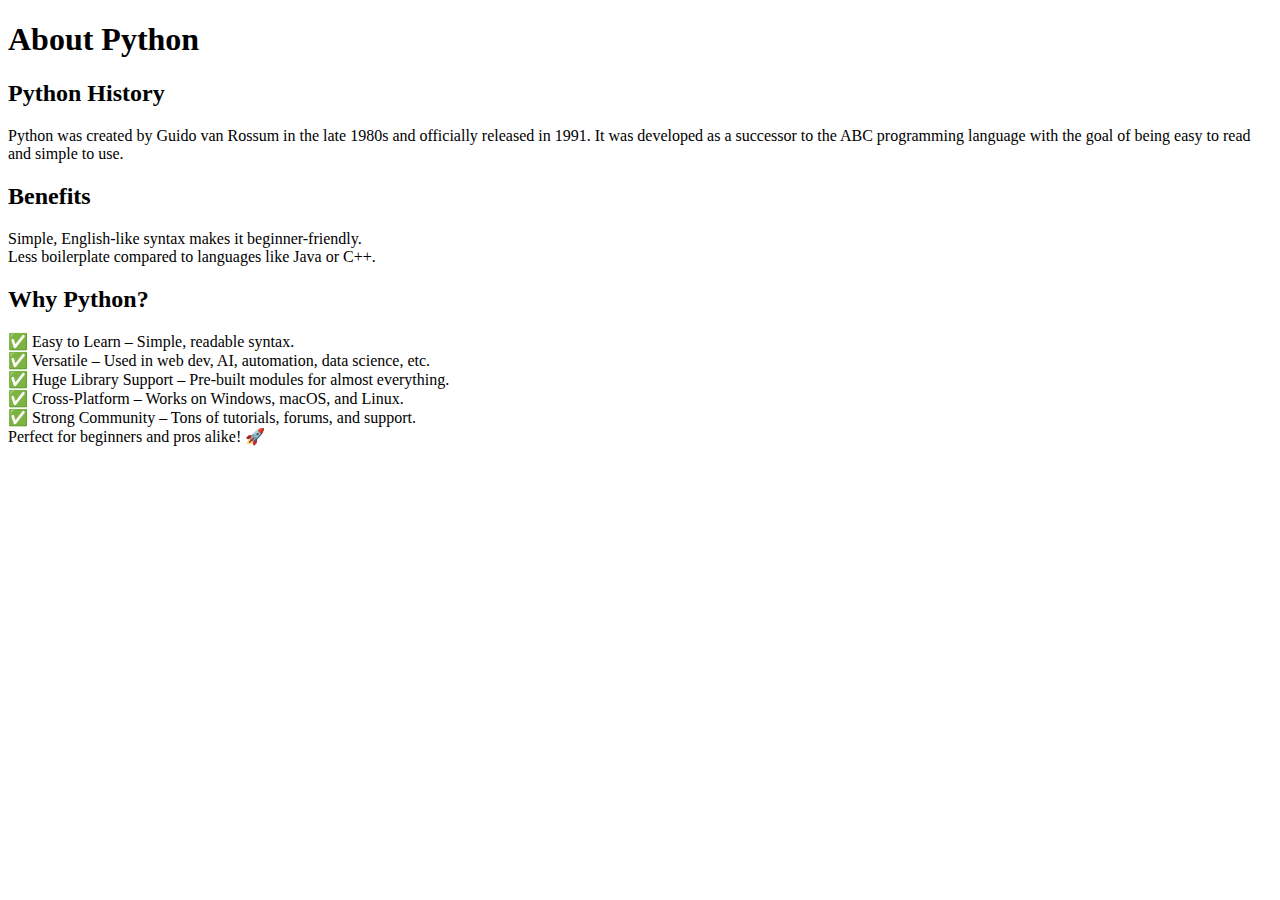
<file: demetre_kiladze_24.html>
<!DOCTYPE html>
<html lang="en">
<body> 
    <h1>About Python</h1>

    <h2>Python History</h2>
    <p>Python was created by Guido van Rossum in the late 1980s and officially released in 1991. 
        It was developed as a successor to the ABC programming language with the goal of being
        easy to read and simple to use.</p>

    <h2>Benefits</h2>
    <p>Simple, English-like syntax makes it beginner-friendly.<br>
       Less boilerplate compared to languages like Java or C++.</p>

    <h2>Why Python?</h2>
    <p>✅ Easy to Learn – Simple, readable syntax. <br>
       ✅ Versatile – Used in web dev, AI, automation, data science, etc. <br>
       ✅ Huge Library Support – Pre-built modules for almost everything. <br>
       ✅ Cross-Platform – Works on Windows, macOS, and Linux. <br>
       ✅ Strong Community – Tons of tutorials, forums, and support. <br>
       Perfect for beginners and pros alike! 🚀</p>
</body>
</html>
</file>
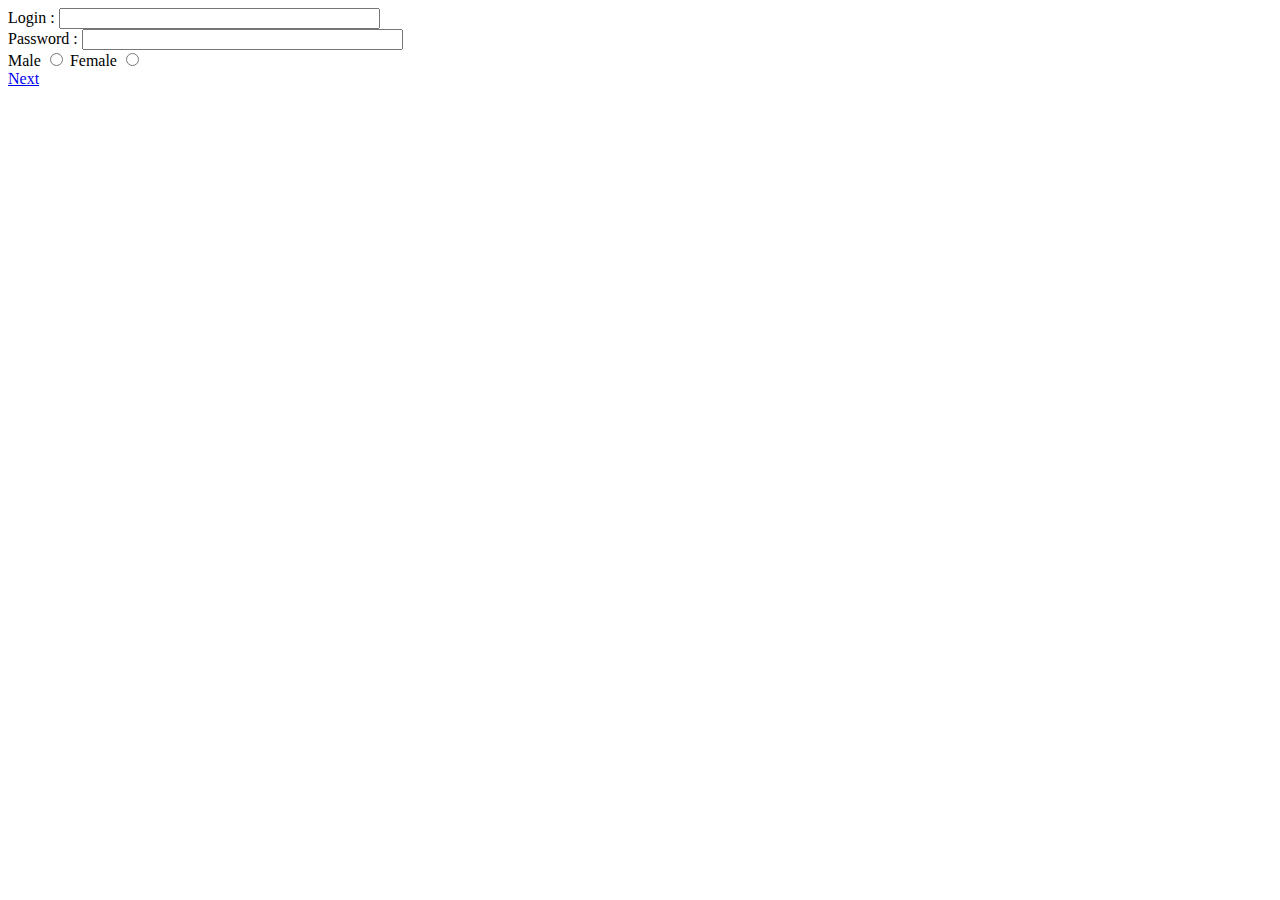
<file: register.html>
<!DOCTYPE html>
<html lang="en">
<head>
    <meta charset="UTF-8">
    <meta name="viewport" content="width=device-width, initial-scale=1.0">
    <title>Register</title>
</head>
<body>
    <form name = "form" method = "post">
        Login : <input type = "text" maxlength="18" size = "37" > <br>
        Password : <input type = "text" maxlength="18" size = "37" > <br>
        Male <input type = "radio" id = "Male" name = "gender" value = "Male" >
        Female <input type = "radio" id = "Female" name = "gender" value = "Female" > <br>
        <a href="https://encrypted-tbn0.gstatic.com/images?q=tbn:ANd9GcRvDOVlNlpNprA4j-M0aDyyW1eWqApDBV30NQ&s">Next</a>
    </form>
</body>
</html>
</file>
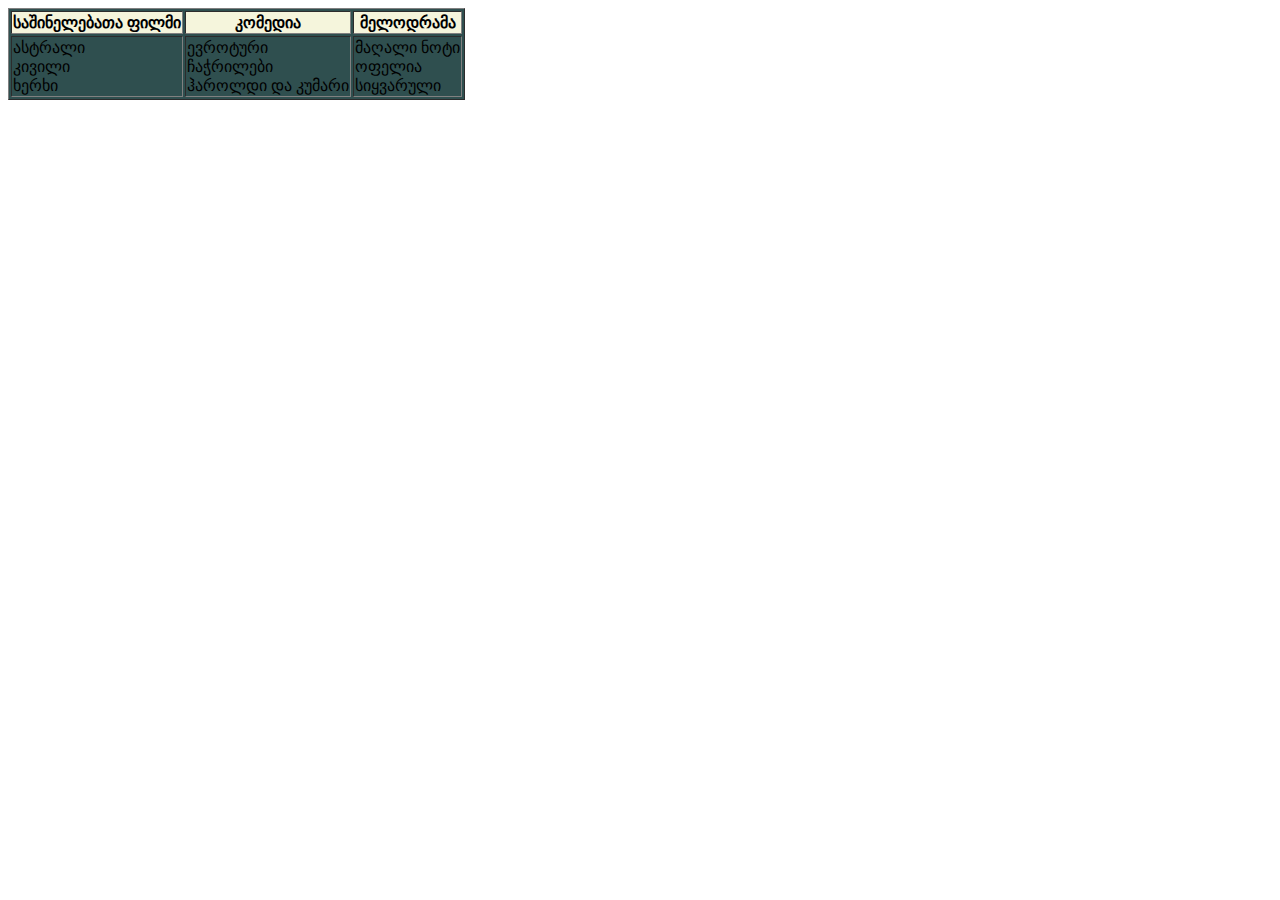
<file: davaleba 25/table.html>
<!DOCTYPE html>
<html lang="en">
<head>
    <meta charset="UTF-8">
    <meta name="viewport" content="width=device-width, initial-scale=1.0">
    <title>ჟანრი</title>
</head>
<body>
    <table bgcolor = "DarkSlateGray" border = '1' >
        <thead bgcolor = "beige">
            <tr >
                <th > საშინელებათა ფილმი</th>
                <th > კომედია</th>
                <th> მელოდრამა</th>

            </tr>
        </thead bgcolor = "cyan">
        <tbody >
            <tr>
                <td> ასტრალი <br>
                    კივილი<br>
                    ხერხი
                </td>
                <td>
                    ევროტური<br>
                    ჩაჭრილები <br>
                    ჰაროლდი და კუმარი
                </td>
                <td>
                    მაღალი ნოტი <br>
                    ოფელია <br>
                    სიყვარული
                </td>
            </tr>
        </tbody>
    </table>
</body>
</html>
</file>
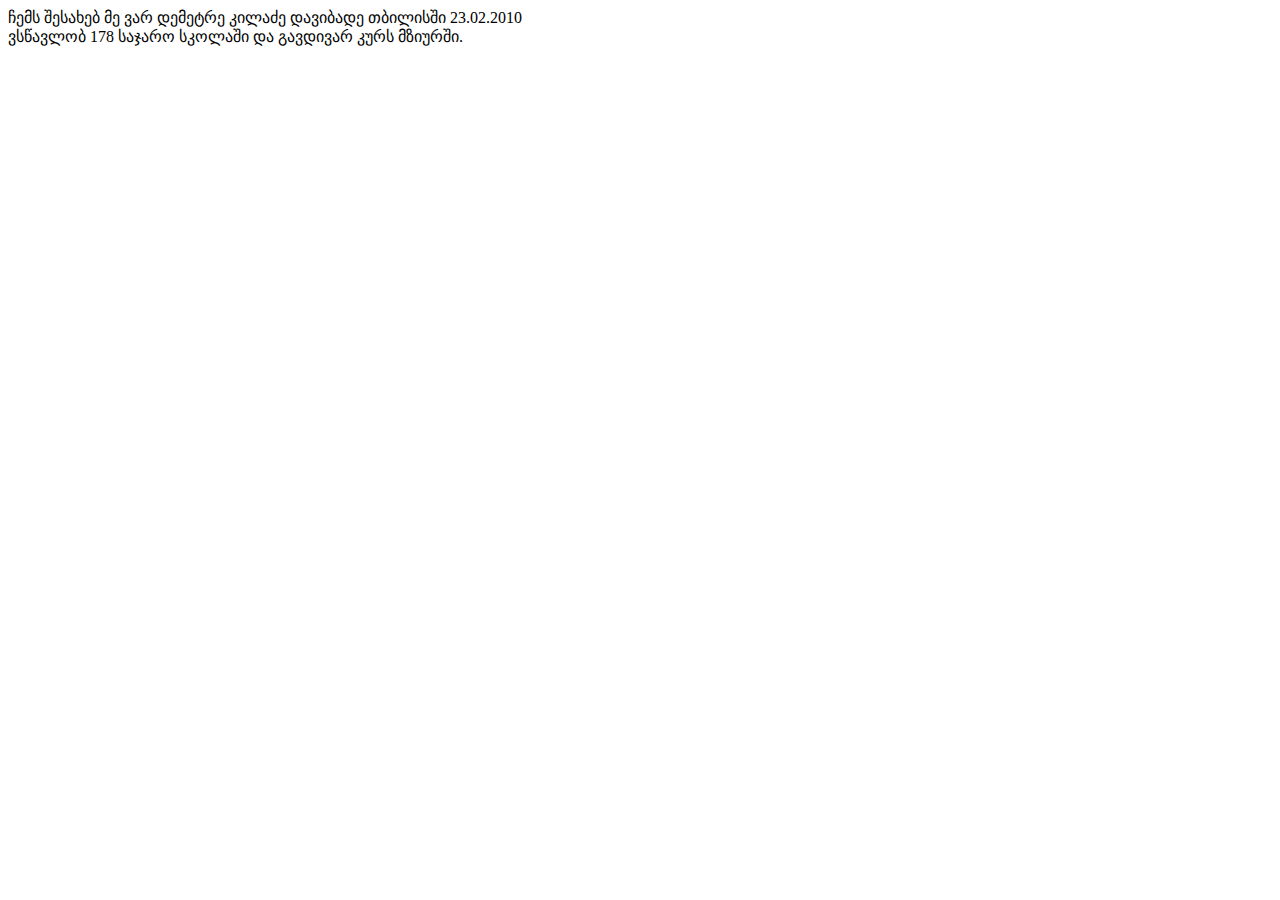
<file: davaleba 26/info.html>
<!DOCTYPE html>
<html lang="ge">
<head>
    <meta charset="UTF-8">
    <meta name="viewport" content="width=device-width, initial-scale=1.0">
    <title>ჩემს შესახებ</title>
    ჩემს შესახებ
</head>
<body>
    მე ვარ დემეტრე კილაძე დავიბადე თბილისში 23.02.2010 <br>
    ვსწავლობ 178 საჯარო სკოლაში და გავდივარ კურს მზიურში.
</body>
</html>
</file>
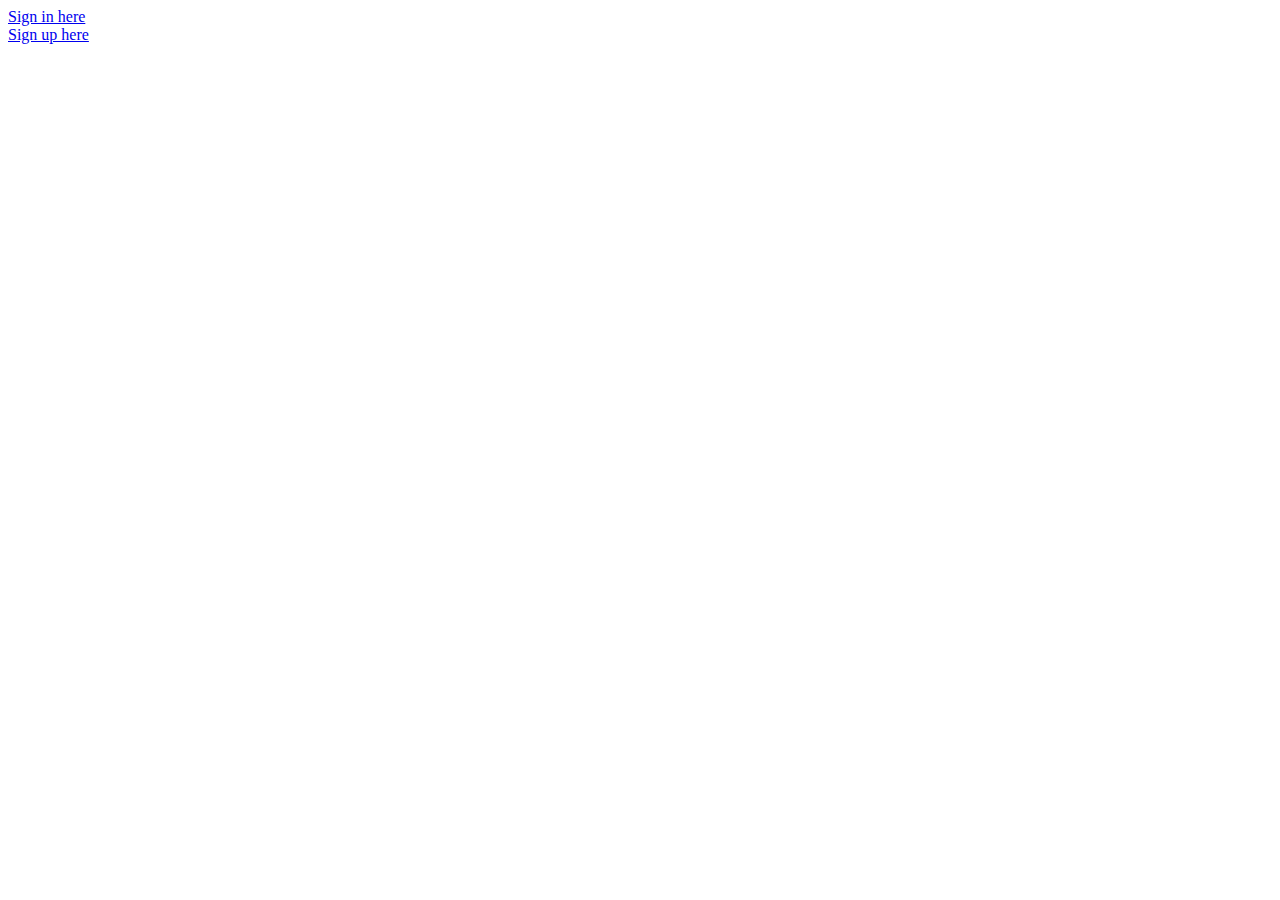
<file: davaleba 28/home.html>
<!DOCTYPE html>
<html lang="en">
  <head>
    <meta charset="UTF-8" />
    <meta name="viewport" content="width=device-width, initial-scale=1.0" />
    <title>Home</title>
  </head>
  <body>
    <a href="sign_in.html">Sign in here</a> <br />
    <a href="sign_up.html">Sign up here</a>
  </body>
</html>
</file>
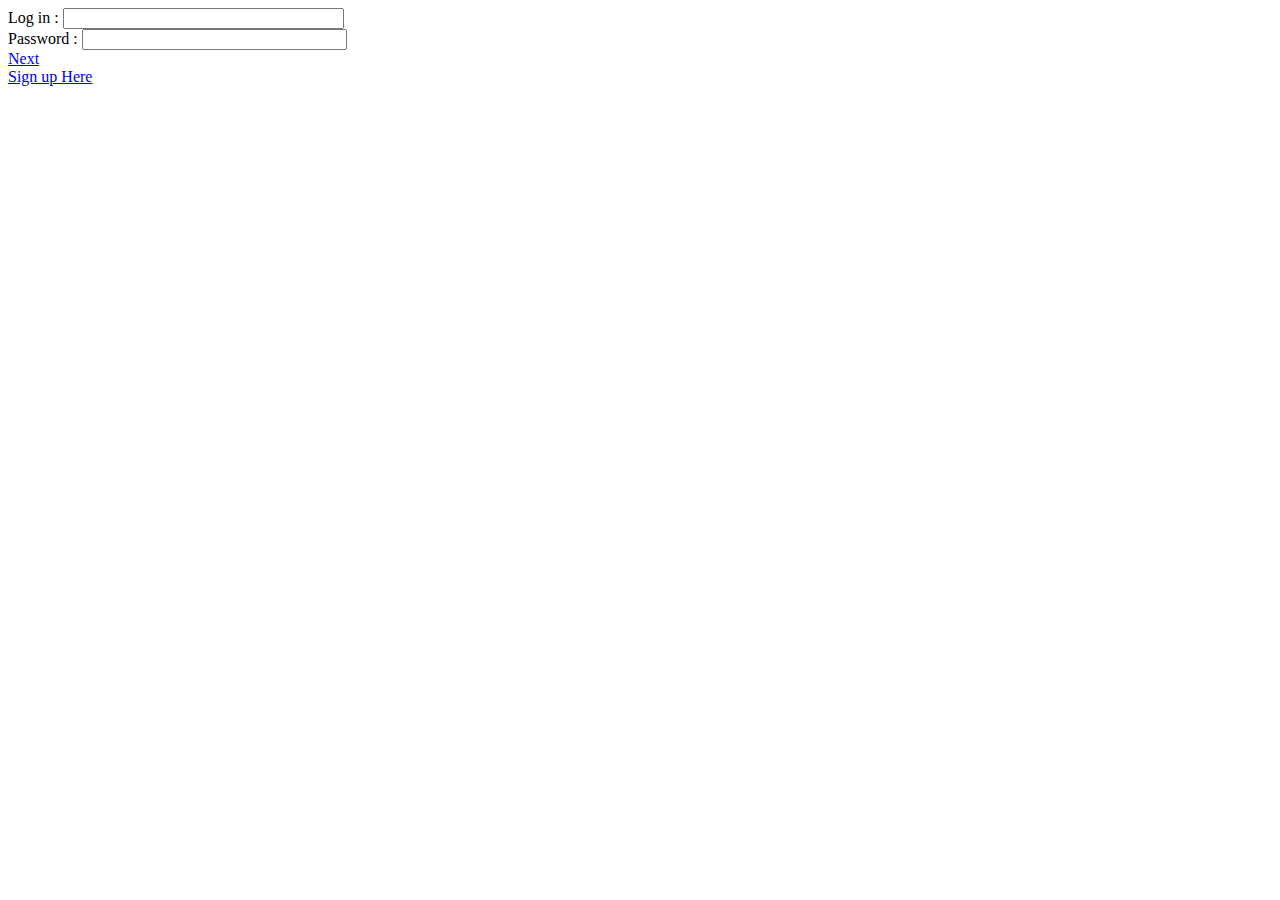
<file: davaleba 28/sign_in.html>
<!DOCTYPE html>
<html lang="en">
  <head>
    <meta charset="UTF-8" />
    <meta name="viewport" content="width=device-width, initial-scale=1.0" />
    <title>Sign in</title>
  </head>
  <body>
    <form name="form" method="post">
      Log in : <input type="text" maxlength="20" size="32" /> <br />
      Password : <input type="password" maxlength="20" size="30" /> <br />
    </form>
    <a href="home.html">Next</a> <br />
    <a href="sign_up.html">Sign up Here</a>
  </body>
</html>
</file>
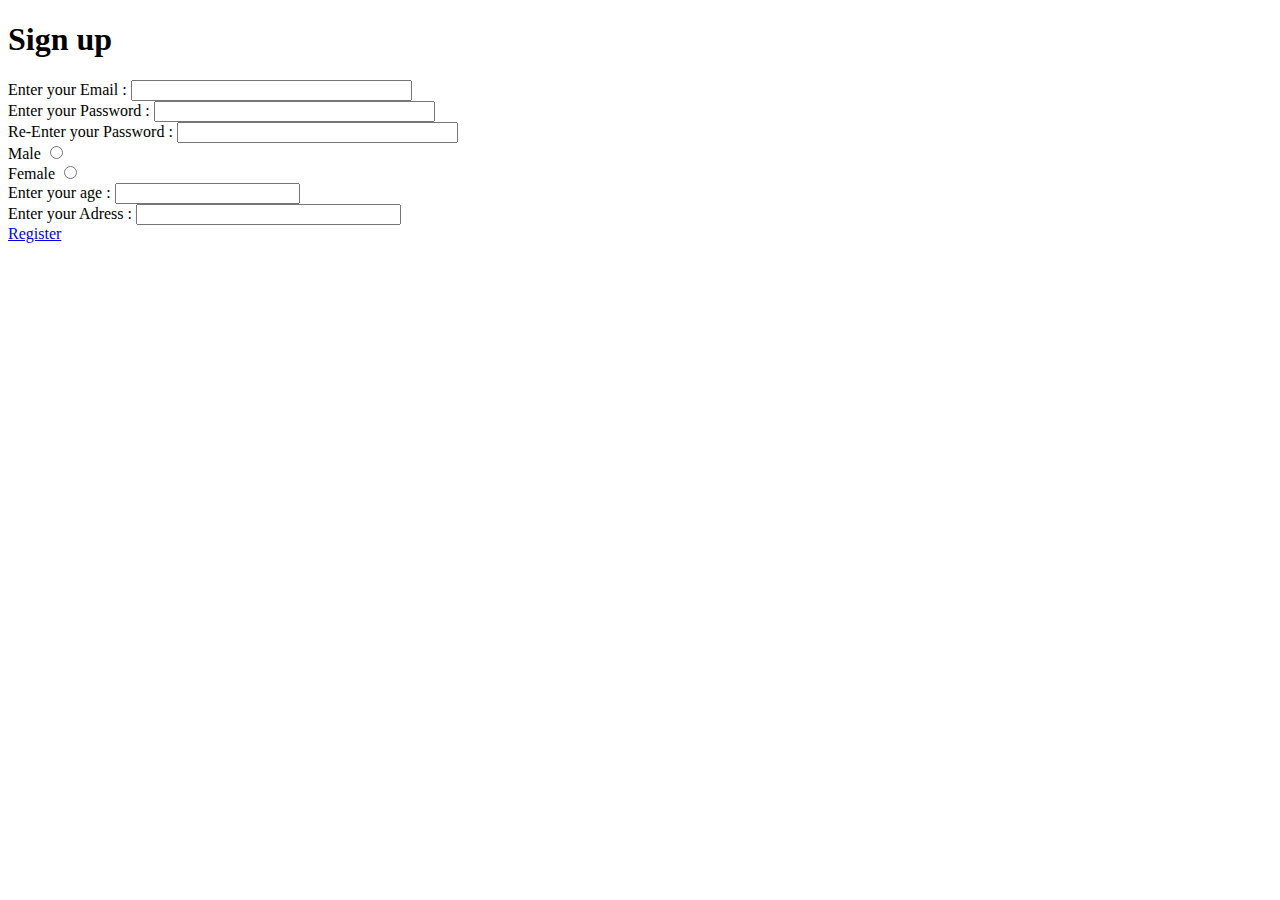
<file: davaleba 28/sign_up.html>
<!DOCTYPE html>
<html lang="en">
  <head>
    <meta charset="UTF-8" />
    <meta name="viewport" content="width=device-width, initial-scale=1.0" />
    <title>Sign up</title>
  </head>
  <body>
    <h1>Sign up</h1>
    <form name="form" method="post">
      Enter your Email : <input type="text" maxlength="20" size="32" /> <br />
      Enter your Password : <input type="text" maxlength="20" size="32" />
      <br />
      Re-Enter your Password : <input type="text" maxlength="20" size="32" />
      <br />
      Male <input type="radio" id="Male" name="gender" value="Male" /> <br />
      Female <input type="radio" id="Female" name="gender" value="Female" />
      <br />
      Enter your age : <input type="number" size="20" /> <br />
      Enter your Adress : <input type="text" size="30" maxlength="60" /> <br />
    </form>
    <a href="home.html"> Register</a>
  </body>
</html>
</file>
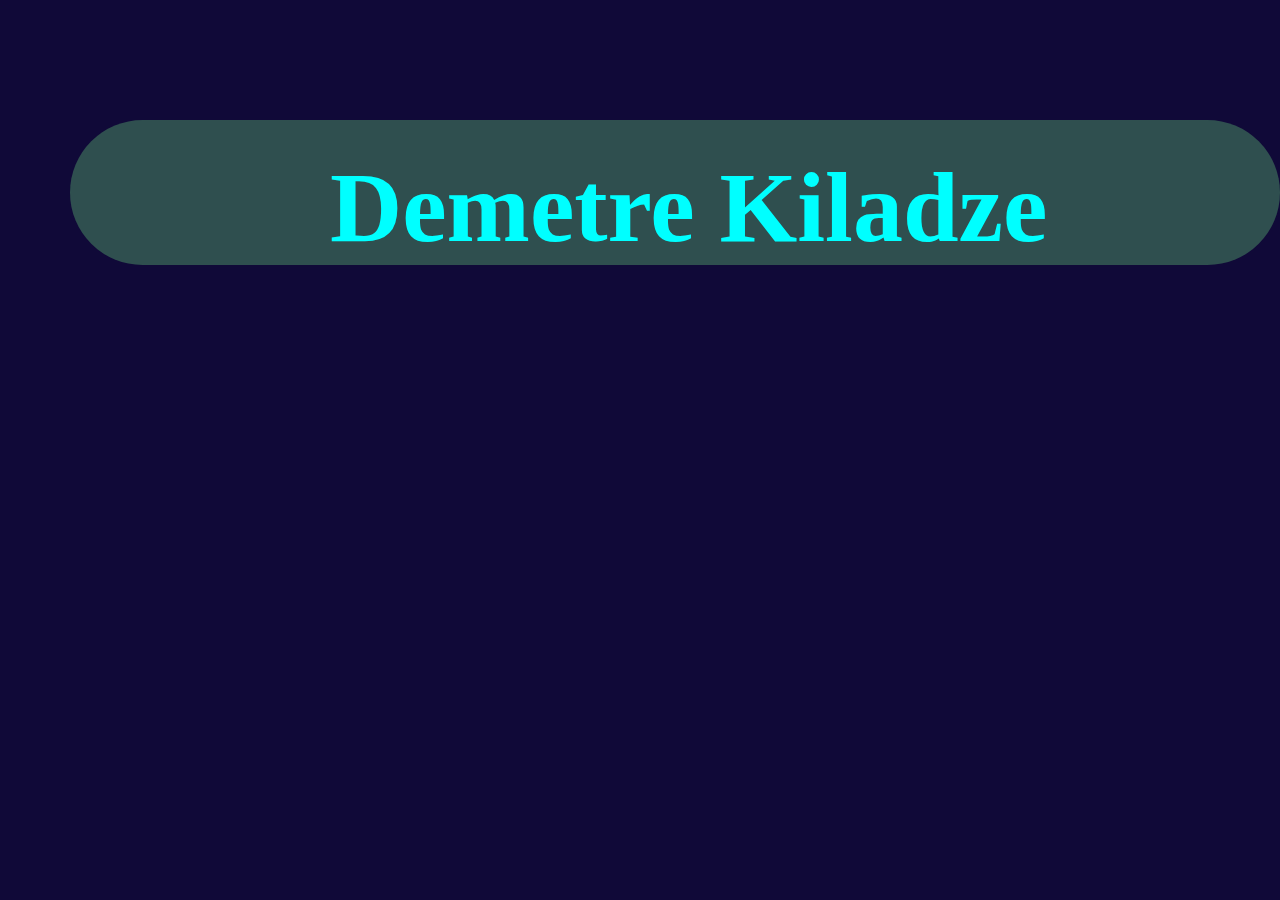
<file: davaleba 29/index_29.html>
<!DOCTYPE html>
<html lang="en">
<head>
    <meta charset="UTF-8">
    <meta name="viewport" content="width=device-width, initial-scale=1.0">
    <link rel="stylesheet" href="styles_29.css">
    <title>About Me</title>
</head>
<body>
    <div>
        <h3 id = "name">Demetre Kiladze</h3>
    </div>
</body>
</html>
</file>
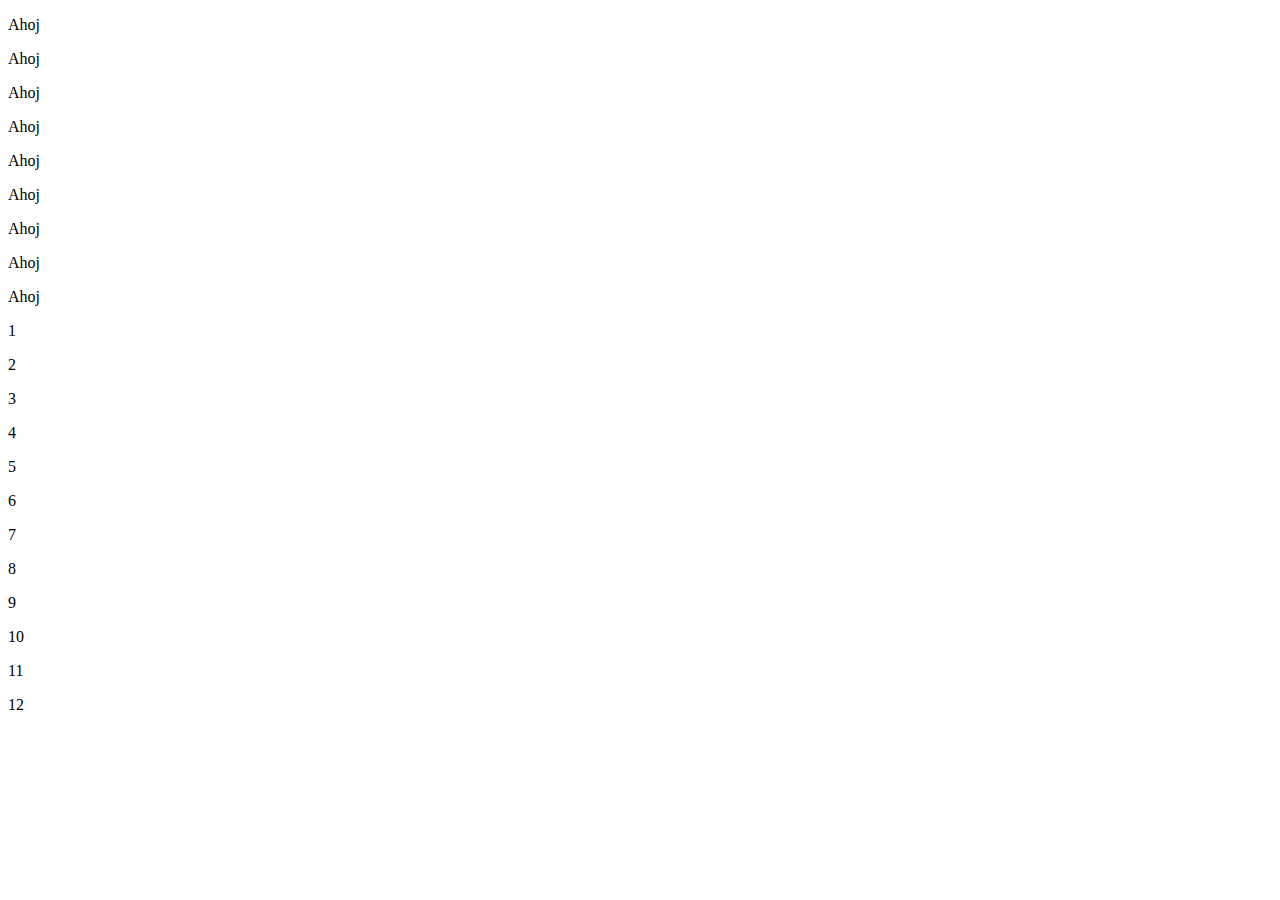
<file: davaleba 30/index_30.html>
<!DOCTYPE html>
<html lang="en">
<head>
    <meta charset="UTF-8">
    <meta name="viewport" content="width=device-width, initial-scale=1.0">
    <link href="https://cdn.jsdelivr.net/npm/bootstrap@5.0.2/dist/css/bootstrap.min.css" rel="stylesheet" integrity="sha384-EVSTQN3/azprG1Anm3QDgpJLIm9Nao0Yz1ztcQTwFspd3yD65VohhpuuCOmLASjC" crossorigin="anonymous">
    <title>Document</title>
</head>
<body>
    <script src="https://cdn.jsdelivr.net/npm/bootstrap@5.0.2/dist/js/bootstrap.bundle.min.js" integrity="sha384-MrcW6ZMFYlzcLA8Nl+NtUVF0sA7MsXsP1UyJoMp4YLEuNSfAP+JcXn/tWtIaxVXM" crossorigin="anonymous"></script>
    <div class="row">
        <p class="col-3 border"></p>
        <p class="col-3 border">Ahoj</p>
        <p class="col-3 border">Ahoj</p>
        <p class="col-3 border">Ahoj</p>
      </div>

      <div class="row">
        <p class="col-4 border">Ahoj</p>
        <p class="col-4 border">Ahoj</p>
        <p class="col-4 border">Ahoj</p>
      </div>
      
      <div class="row">
        <p class="col-5 border">Ahoj</p>
        <p class="col-5 border">Ahoj</p>
        <p class="col-2 border">Ahoj</p>
      </div>
      
      <div class="row">
        <p class="col-1 border">1</p>
        <p class="col-1 border">2</p>
        <p class="col-1 border">3</p>
        <p class="col-1 border">4</p>
        <p class="col-1 border">5</p>
        <p class="col-1 border">6</p>
        <p class="col-1 border">7</p>
        <p class="col-1 border">8</p>
        <p class="col-1 border">9</p>
        <p class="col-1 border">10</p>
        <p class="col-1 border">11</p>
        <p class="col-1 border">12</p>
      </div>
</body>
</html>
</file>
<file: davaleba 29/styles_29.css>
* {
  margin: 0;
  padding: 0;
  box-sizing: border-box;
}
body{
  background-color: rgb(16, 9, 56);
}
#name{
  color: aqua;
  background-color: darkslategray;
  font-size: 100px;
  margin-top: 120px;
  margin-left: 70px;
  border-radius: 100px;
  padding-left: 260px;
  padding-top: 30px;
}
</file>
